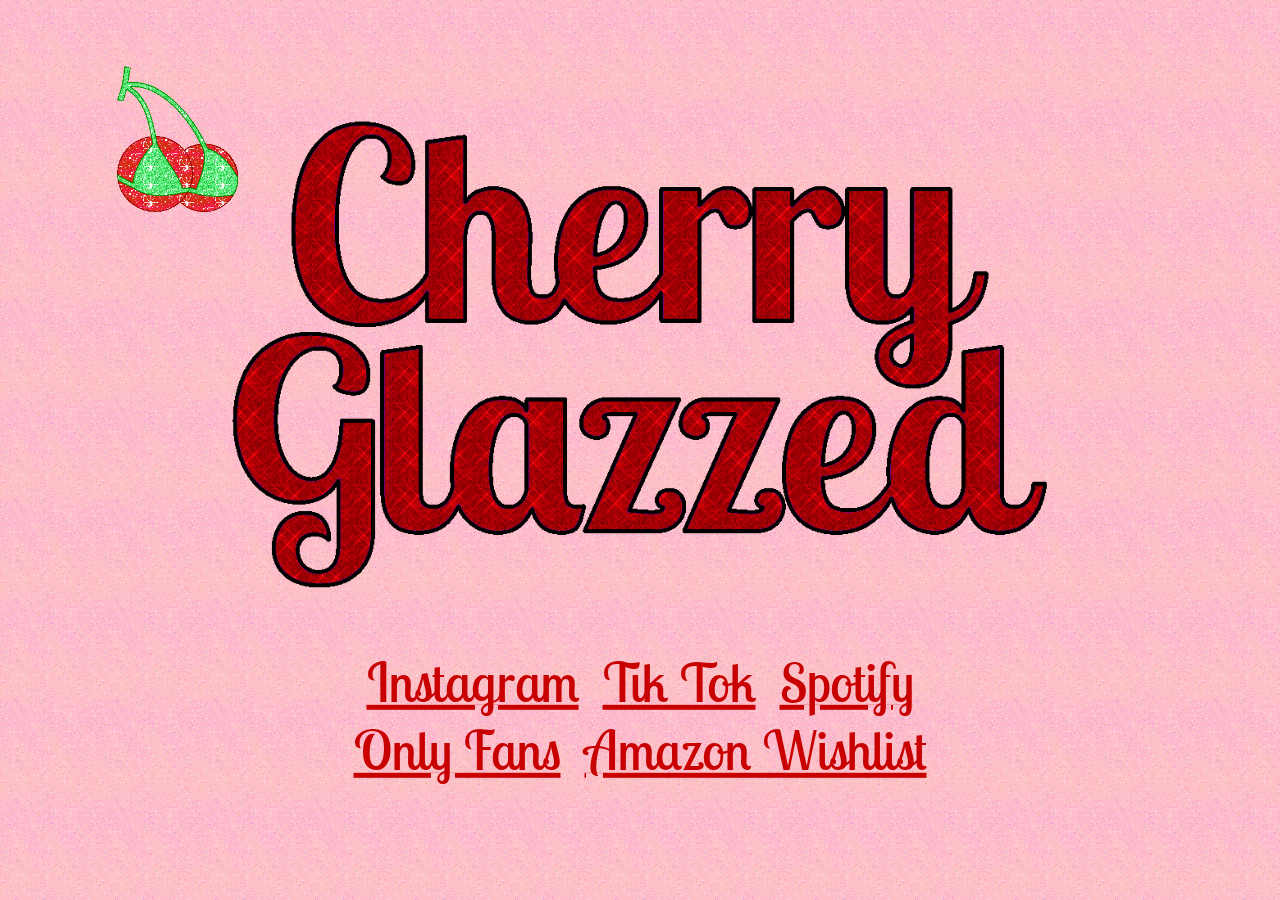
<file: cherry.html>
<!doctype html>

<html lang="en">
<head>
  <meta charset="utf-8">

  <title>Cherry Glazzed</title>
  <meta name="description" content="CherryGlazzed">
  <meta name="author" content="AFdesign">
<meta name="viewport" content="width=device-width, initial-scale=1">
<link rel="preconnect" href="https://fonts.gstatic.com">
<link href="https://fonts.googleapis.com/css2?family=Lobster+Two:ital,wght@0,400;0,700;1,400;1,700&display=swap" rel="stylesheet">
<link rel="stylesheet" href="https://fonts.googleapis.com/css?family=Open Sans">
<style>
body, html {height: 100%}
body {
  background-image: url('bg.gif');
  min-height: 100%;
  margin:0;}
</style>
  <link rel="stylesheet" href="style.css">

</head>

<body>
<div class="background"></div>
<div class="bgimg w3-display-container w3-animate-opacity w3-text-black">
  <div class="w3-display-topleft w3-padding-large w3-xlarge">
    <img class="w3-animate-top" src="logo.gif" alt="Glittering Cherries With the Stem Transforming Into a Bikini Top" style="width:60%">
  </div>
  <div class="w3-display-middle w3-center content">
    <img class="w3-animate-top" src="cherryglazzed2.gif" alt="Cherry Glazzed (Glittering)" style="width:80%;margin-bottom: 50px" >
    <div style="display:block;">
    <a style="margin:10px;" class="w3-large w3-animate-top" href="https://www.instagram.com/h0tdish">Instagram</a>
    <a style="margin:10px;" class="w3-large w3-animate-top" href="https://www.tiktok.com/@h0tdish">Tik Tok</a>
    <a style="margin:10px;" class="w3-large w3-animate-top" href="https://open.spotify.com/user/12174075394?si=hbnTHXZASm6p7ZsWCDs5NQ">Spotify</a> </div>
    <div style="display:block">
    <a style="margin:10px;" class="w3-large w3-animate-top" href="https://onlyfans.com/cherryglazzed">Only Fans</a>
    <a style="margin:10px;" class="w3-large w3-animate-top" href="https://www.amazon.com/hz/wishlist/ls/2O8M42B8OVPNO">Amazon Wishlist</a>
</div>
  </div>
</div>

</div>
</body>
</html>
</file>
<file: style.css>
.w3-display-container:hover
.w3-display-hover{display:block}
.w3-display-container:hover
span.w3-display-hover{display:inline-block}
.w3-display-hover{display:none}
.w3-animate-opacity{animation:opac 0.8s}@keyframes opac{from{opacity:0} to{opacity:1}}
.w3-text-black,.w3-hover-text-black:hover{color:#000!important}
.w3-display-topleft{position:absolute;left:0;top:0}
.w3-padding-large{padding:5% 8%!important}
.w3-display-middle{position:absolute;top:50%;left:50%;transform:translate(-50%,-50%);-ms-transform:translate(-50%,-50%)}
.w3-animate-top{position:relative;animation:animatetop 0.4s}@keyframes animatetop{from{top:-300px;opacity:0} to{top:0;opacity:1}}
.w3-border-grey{border-color:#9e9e9e!important}
.w3-large{font-size:6vmin!important;}
.w3-xl{font-size:6vmin!important;font-weight:700;max-height:75px;}
.w3-jumbo{font-size:8vmin!important;font-weight:700;max-height:100px}
.w3-center{text-align:center!important}
.content{width:80%;}
.background{background-color:pink;
	opacity: 75%;
width: 100%;
height: 100%;}
p{font-family: "Lobster Two", sans-serif;font-weight:700;}
a{font-family: "Lobster Two", sans-serif;font-weight:400;}
a:link{color:#c80000!important;}
a:visited{color:#000!important;}
a:hover{color:#00c800!important;}
a:active{color:#c80000!important;}
</file>
